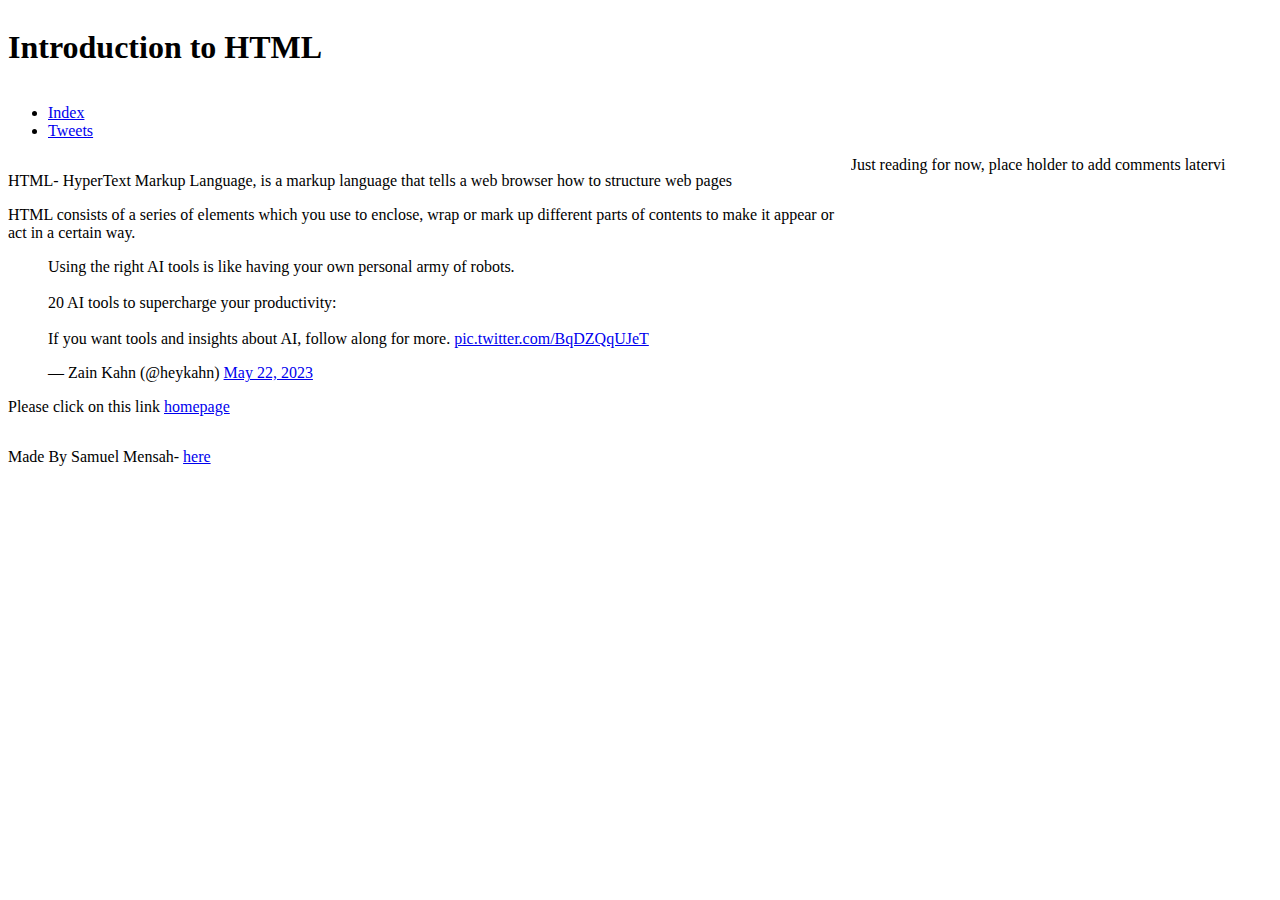
<file: css_basic/tweets.html>
<!Doctype html>
<html>
<head>
        <meta charset="utf-8" />
	<link href="base.css" rel=stylesheet">
	<link href="styles.css" rel="stylesheet">
        <title> HTML Basics </title>
</head>

<body>
       <h1> Introduction to HTML </h1>
       <header>
        <ul>
            <li><a href="file:///C:/Users/Sam/Desktop/HTML/index.html">Index </a></li>
            <li><a href="file:///C:/Users/Sam/Desktop/HTML/tweets.html">Tweets</a></li>
        </ul>
       </header>
      <main>
       <article><p> HTML- HyperText Markup Language, is a markup language that tells a web browser how to structure web pages </p>
       <p> HTML consists of a series of elements which you use to enclose, wrap or mark up different parts of contents to make it appear or act in a certain way. </p>

       <p><blockquote class="twitter-tweet"><p lang="en" dir="ltr">Using the right AI tools is like having your own personal army of robots.<br><br>20 AI tools to supercharge your productivity:<br><br>If you want tools and insights about AI, follow along for more. <a href="https://t.co/BqDZQqUJeT">pic.twitter.com/BqDZQqUJeT</a></p>&mdash; Zain Kahn (@heykahn) <a href="https://twitter.com/heykahn/status/1660750630447611904?ref_src=twsrc%5Etfw">May 22, 2023</a></blockquote> <script async src="https://platform.twitter.com/widgets.js" charset="utf-8"></script></p>

<p> Please click on this link
    <a href="file:///C:/Users/Sam/Desktop/HTML/index.html">  homepage </a>
</p></article>

<aside> Just reading for now, place holder to add comments latervi</aside>
</main>
<footer>
    <p> Made By Samuel Mensah- <a href="file:///C:/Users/Sam/Desktop/HTML/index.html" target="blank">here</a></p>
</footer>
</body>
</html>
</file>
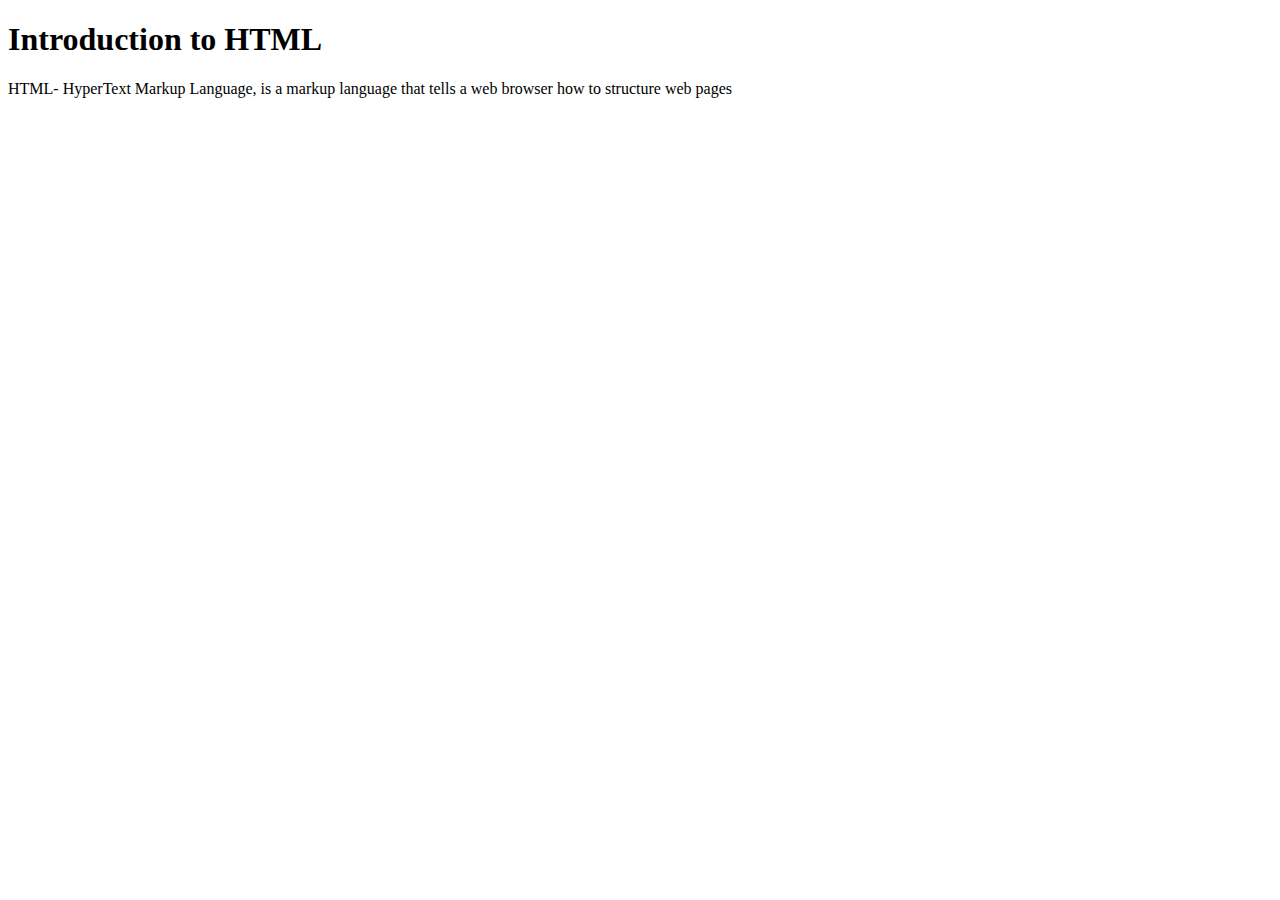
<file: html_basic/base_index.html>
<!Doctype html>
<html>
	<head>
		        <meta charset="utf-8" />
			        <title> HTML Basics </title>
	</head>

	<body>
		       <h1> Introduction to HTML </h1>
		              <p> HTML- HyperText Markup Language, is a markup language that tells a web browser how to structure web pages </p>







	</body>
</html>
</file>
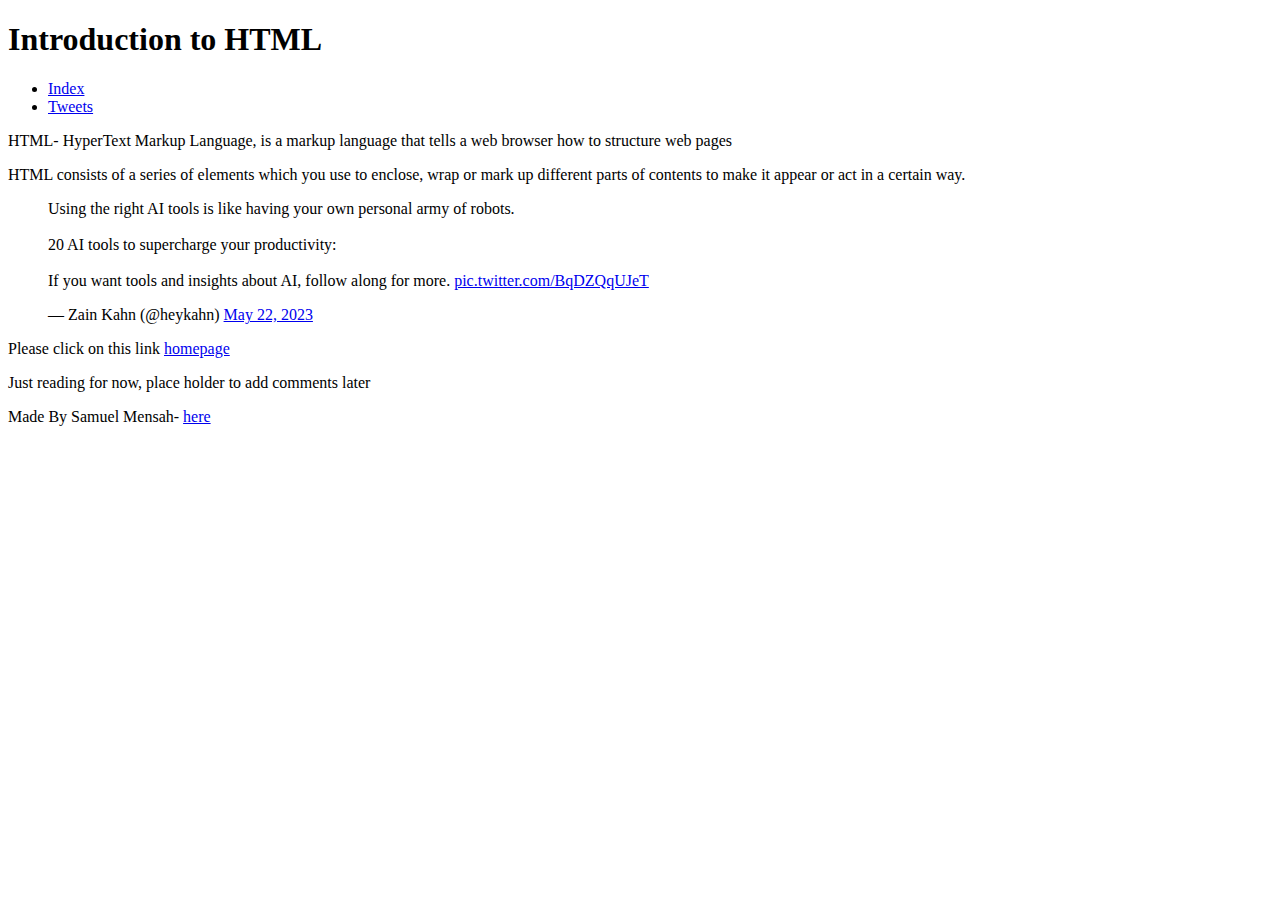
<file: html_basic/tweets.html>
<!Doctype html>
<html>
<head>
        <meta charset="utf-8" />
        <title> HTML Basics </title>
</head>

<body>
       <h1> Introduction to HTML </h1>
       <header>
        <ul>
            <li><a href="file:///C:/Users/Sam/Desktop/HTML/index.html">Index </a></li>
            <li><a href="file:///C:/Users/Sam/Desktop/HTML/tweets.html">Tweets</a></li>
        </ul>
       </header>
      <main>
       <article><p> HTML- HyperText Markup Language, is a markup language that tells a web browser how to structure web pages </p>
       <p> HTML consists of a series of elements which you use to enclose, wrap or mark up different parts of contents to make it appear or act in a certain way. </p>

       <p><blockquote class="twitter-tweet"><p lang="en" dir="ltr">Using the right AI tools is like having your own personal army of robots.<br><br>20 AI tools to supercharge your productivity:<br><br>If you want tools and insights about AI, follow along for more. <a href="https://t.co/BqDZQqUJeT">pic.twitter.com/BqDZQqUJeT</a></p>&mdash; Zain Kahn (@heykahn) <a href="https://twitter.com/heykahn/status/1660750630447611904?ref_src=twsrc%5Etfw">May 22, 2023</a></blockquote> <script async src="https://platform.twitter.com/widgets.js" charset="utf-8"></script></p>

<p> Please click on this link
    <a href="file:///C:/Users/Sam/Desktop/HTML/index.html">  homepage </a>
</p></article>

<aside> Just reading for now, place holder to add comments later</aside>
</main>
<footer>
    <p> Made By Samuel Mensah- <a href="file:///C:/Users/Sam/Desktop/HTML/index.html" target="blank">here</a></p>
</footer>
</body>
</html>
</file>
<file: css_basic/base.css>
/* Importing webfonts */
/* (If you're learning CSS, you should disregard that) */

@import url(https://fonts.googleapis.com/css?family=Yeseva+One);
@import url(https://fonts.googleapis.com/css?family=Josefin+Sans:400,700,700italic,400italic);


/* CSS reset rules */

html, body {
	height: 100%;
	min-height: 100%;
}
html, body, div, span, applet, object, iframe,
h1, h2, h3, h4, h5, h6, p, blockquote, pre,
a, abbr, acronym, address, big, cite, code,
del, dfn, img, ins, kbd, q, s, samp,
small, strike, sub, sup, tt, var,
b, u, i, center,
dl, dt, dd,
fieldset, form, label, legend,
table, caption, tbody, tfoot, thead, tr, th, td,
article, aside, canvas, details, embed, 
figure, figcaption, footer, header, hgroup, 
menu, nav, output, ruby, section, summary,
time, mark, audio, video {
	margin: 0;
	padding: 0;
	border: 0;
	font-size: 100%;
	font: inherit;
	vertical-align: baseline;
}
/* HTML5 display-role reset for older browsers */
article, aside, details, figcaption, figure, 
footer, header, hgroup, menu, nav, section {
	display: block;
}
body {
	line-height: 1;
}
blockquote, q {
	quotes: none;
}
blockquote:before, blockquote:after,
q:before, q:after {
	content: '';
	content: none;
}
table {
	border-collapse: collapse;
	border-spacing: 0;
}


/* Fonts and colors */

body {
	font-family: 'Josefin Sans', serif;
	color: rgba(0, 0, 0, 0.8);
}
h1, h2, h3, h4, h5, h6, header {
	font-family: 'Yeseva One', sans-serif;
}
article {
}
header {
	border-bottom: 1px solid rgb(221,221,221);
	transition: border-bottom-color 1s ease;
}
header a {
	color: rgba(0, 0, 0, 0.8);
}
aside {
	background: #FAFAFA;
}
aside p {
	border: 1px solid #bbb;
	background: #ddd;
	color: black;
}
footer a {
	color: rgba(0, 0, 0, 0.8);
}
a {
	color: #F80002;
}


/* Positioning and margins */

@media (min-width: 1100px) {
	body {
		width: 1100px;
		margin: 0 auto;
	}
}

article {
	padding: 50px 15px;
}
article > *:first-child {
	margin-top: 0;
}
aside {
	padding: 50px 15px;
}
header .right {
	float: right;
	margin: 0 10px 15px;
}


/* Header */
header {
	padding: 20px 0;
	height: 80px;
}
header ul {
	list-style: none;
	margin: 0;
	padding: 0;
}
header li {
	display: inline;
	vertical-align:middle;
}
header li:first-child {
	margin: 0;
}
header li a {
	margin: 0 10px;
}
header li.logo {
	font-size: 36px;
}
header a {
	text-decoration: none;
}


/* Aside */

aside p {
	border-radius: 10px;
	padding: 20px 20px;
}


/* Footer */

footer {
	padding: 5px 15px;
	height: 80px;
}


/* Text styles and margins */

p {
	margin-bottom: 15px;
}
h1 {
	font-size: 36px;
	margin: 40px 0 20px;
}
h2 {
	font-size: 32px;
	margin: 30px 0 15px;
}
h3 {
	font-size: 28px;
	margin: 25px 0 10px;
}
h4 {
	font-size: 20px;
	font-weight: bold;
	margin: 20px 0 10px;
}
h5 {
	font-size: 18px;
	font-weight: bold;
	margin: 15px 0 10px;
}
h6 {
	font-weight: bold;
	margin: 5px 0;
}

@media (max-width: 800px) {
  body.works_on_smartphone {
  	display: block;
  }
  body.works_on_smartphone main {
  	display: block;
  }
  header .right {
  	float: none;
  }
}
</file>
<file: css_basic/styles.css>
body {
    display: flex;
    flex-direction: column;
}

main {
    display: flex;
    flex-direction: row;
    flex: auto;
}

article {
    flex: 2;
    overflow-y: auto;
}

aside {
    flex: 1;
    overflow-y: auto;
}
.logo {
    font-size: 50px;
    color: #fff;
    background-color: #000;
    padding: 10px;
    border-radius: 5px;
  }
</file>
